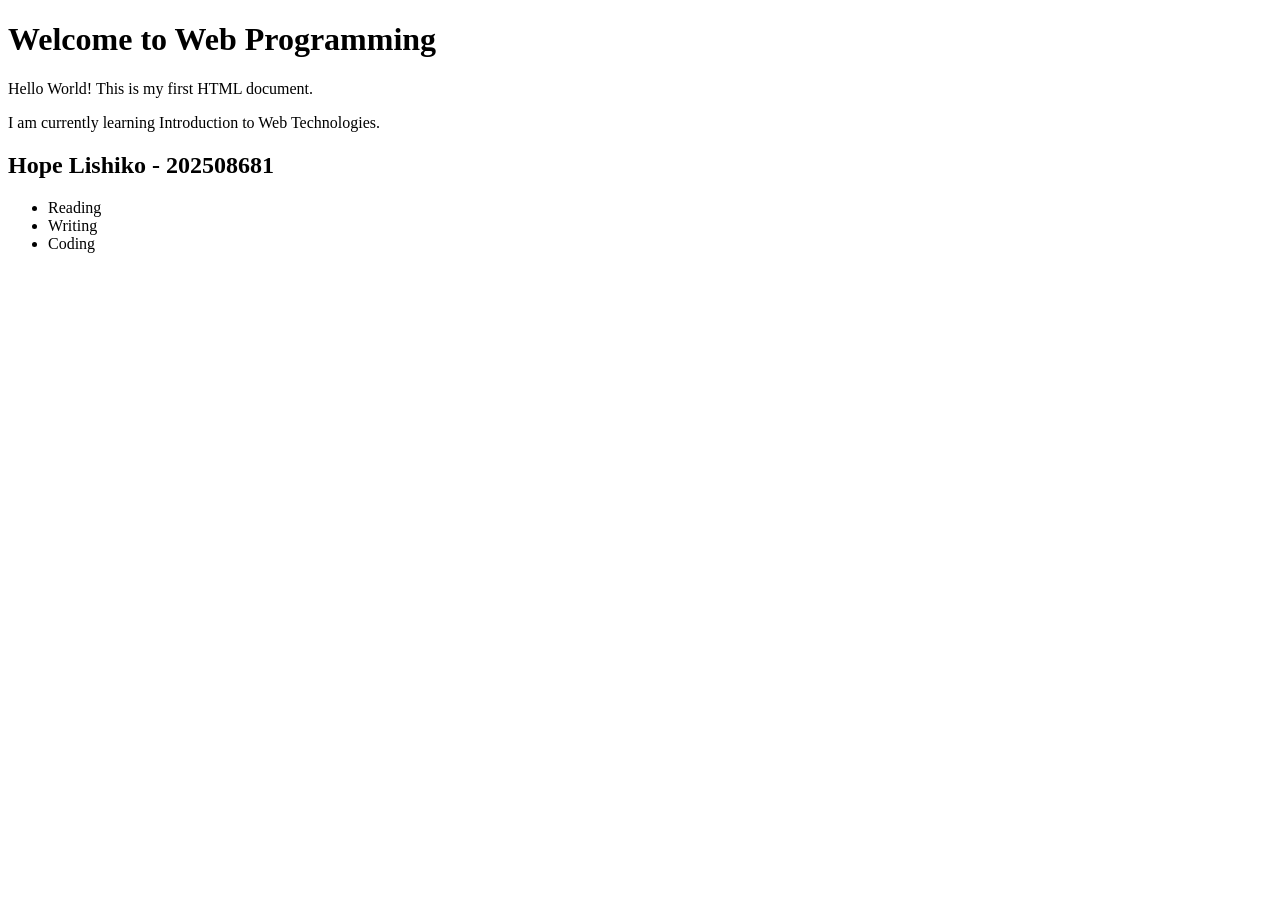
<file: ctivity1_backup.html>
<!DOCTYPE html>
<html lang="en">

<head>
    <meta charset="UTF-8">
    <meta name="viewport" content="width=device-width, initial-scale=1.0">
    <title>My First Web Page</title>
</head>

<body>
    <h1>Welcome to Web Programming</h1>
    <p>Hello World! This is my first HTML document.</p>
    <p>I am currently learning Introduction to Web Technologies.</p>

    <h2>Hope Lishiko - 202508681</h2>

    <ul>
        <li>Reading</li>
        <li>Writing</li>
        <li>Coding</li>
    </ul>
</body>

</html>
</file>
